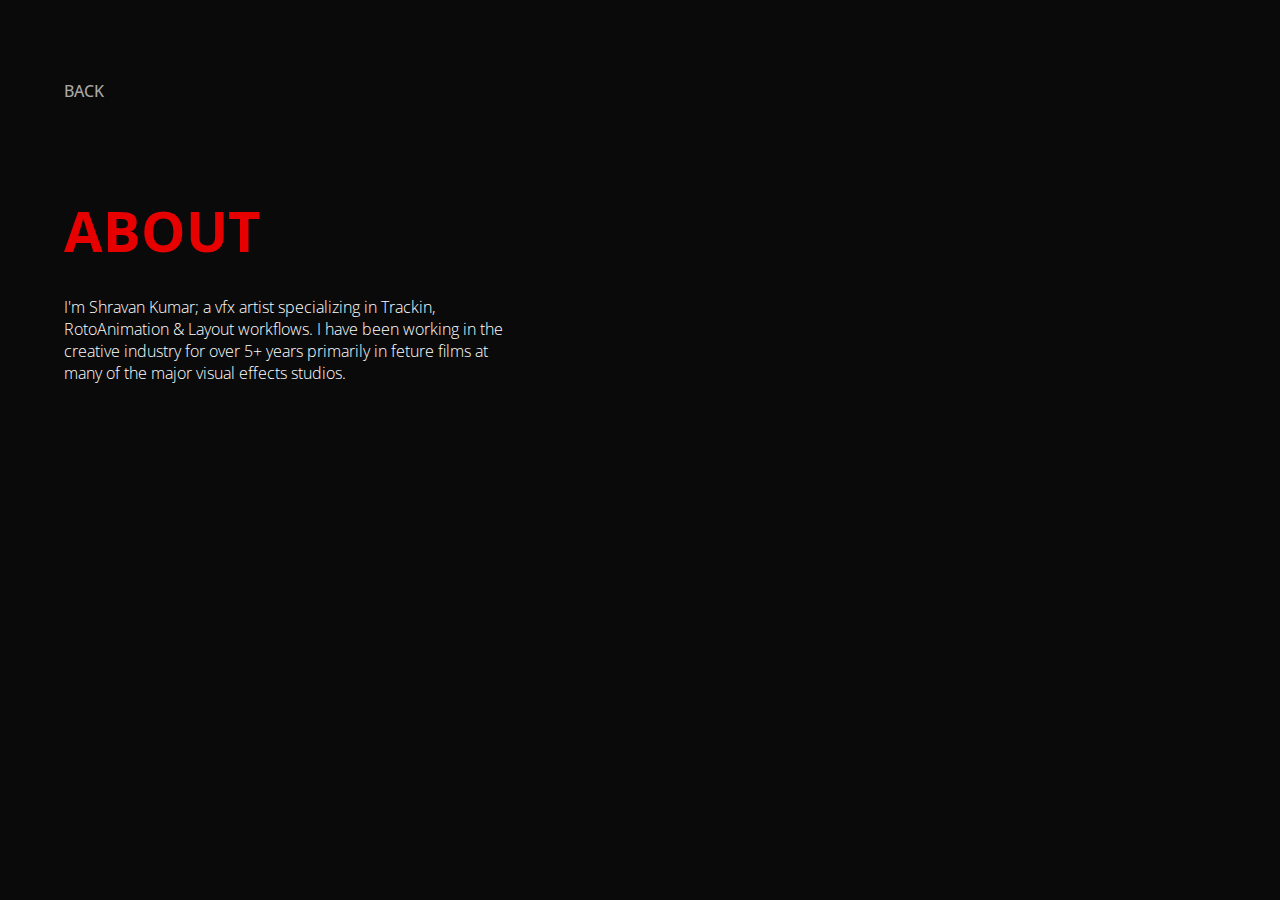
<file: about.html>
<!DOCTYPE html>
<html lang="en">
<head>
    <meta charset="UTF-8">
    <meta http-equiv="X-UA-Compatible" content="IE=edge">
    <meta name="viewport" content="width=device-width, initial-scale=1.0">
    <title>Shravan - About</title>
    <link rel="stylesheet" type="text/css" href="aboutstyle.css">
    <link href="https://fonts.googleapis.com/css2?family=Open+Sans:ital,wght@0,300;0,400;0,500;0,600;0,700;1,300&display=swap" rel="stylesheet">
</head>
<body>
    <div class="back">
        <a href="index.html">BACK</a>
    </div>

    <div class="header2">
        <h2>ABOUT</h2>
        <p>I'm Shravan Kumar; a vfx artist specializing in Trackin, RotoAnimation & Layout workflows. I have been working in the creative industry for over 5+ years primarily in feture films at many of the major visual effects studios.</p>
    </div>

    

    
</body>
</html>
</file>
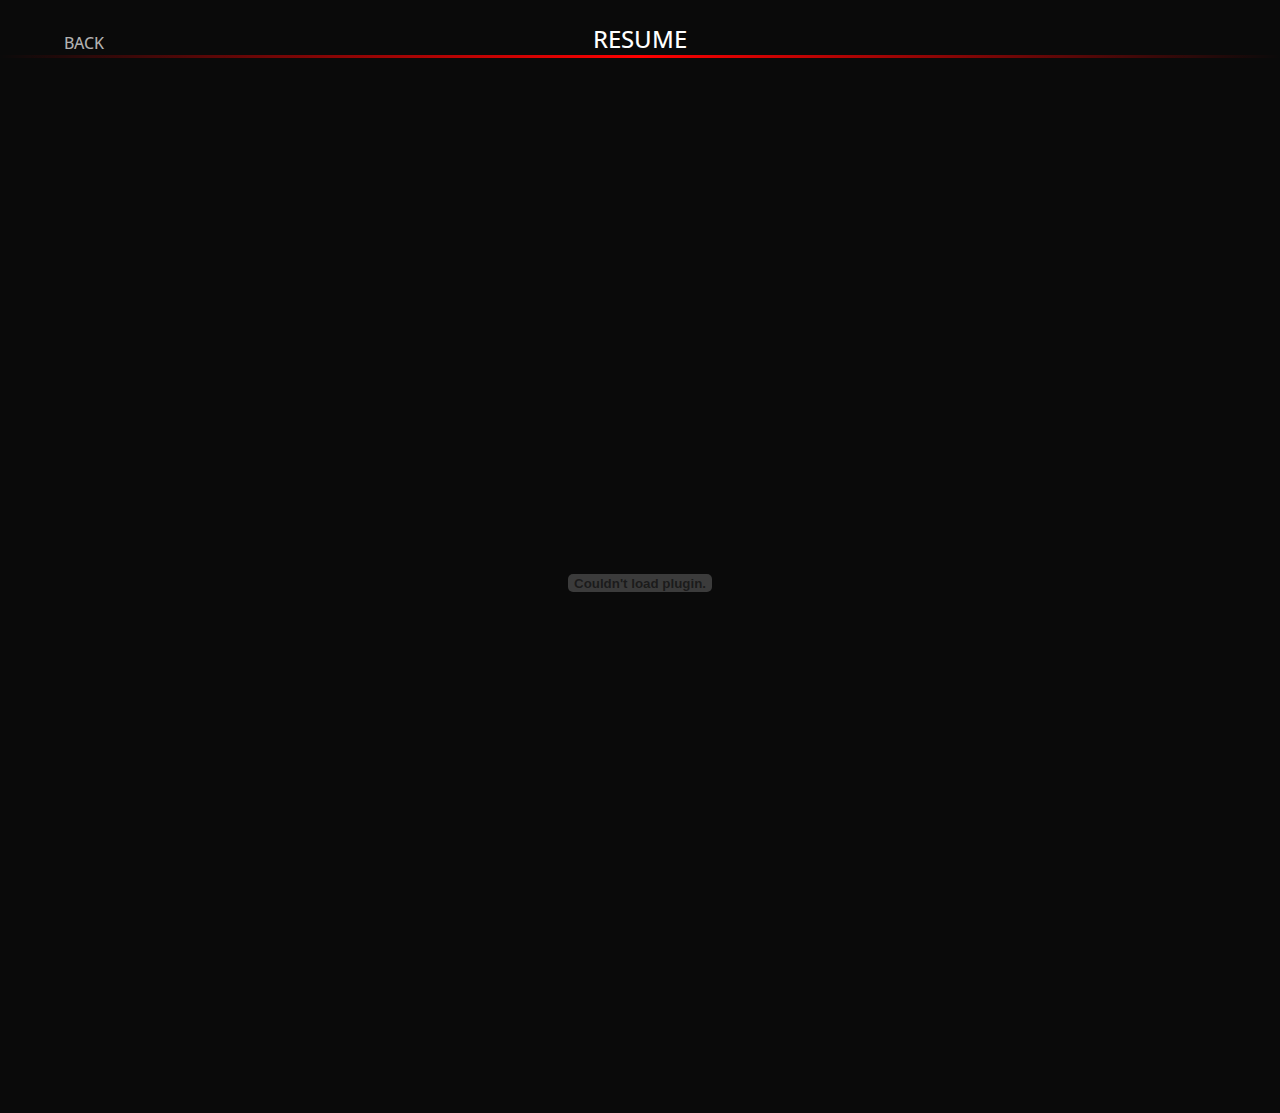
<file: resume.html>
<!DOCTYPE html>
<html lang="en">
<head>
    <meta charset="UTF-8">
    <meta http-equiv="X-UA-Compatible" content="IE=edge">
    <meta name="viewport" content="width=device-width, initial-scale=1.0">
    <title>Shravan - Resume</title>
    <link rel="stylesheet" type="text/css" href="resume.css">
    <link href="https://fonts.googleapis.com/css2?family=Open+Sans:ital,wght@0,300;0,400;0,500;0,600;0,700;1,300&display=swap" rel="stylesheet">
</head>
<body>
   
    

   <a href="index.html"><p>BACK</p></a>

    
        <h2>RESUME</h2>
        <div class="containerpdf">
            <embed src="shravanKumar_resume2022.pdf"  width="100%" height="1000px"/>
        </div>
    
    
    
    
</body>
</html>
</file>
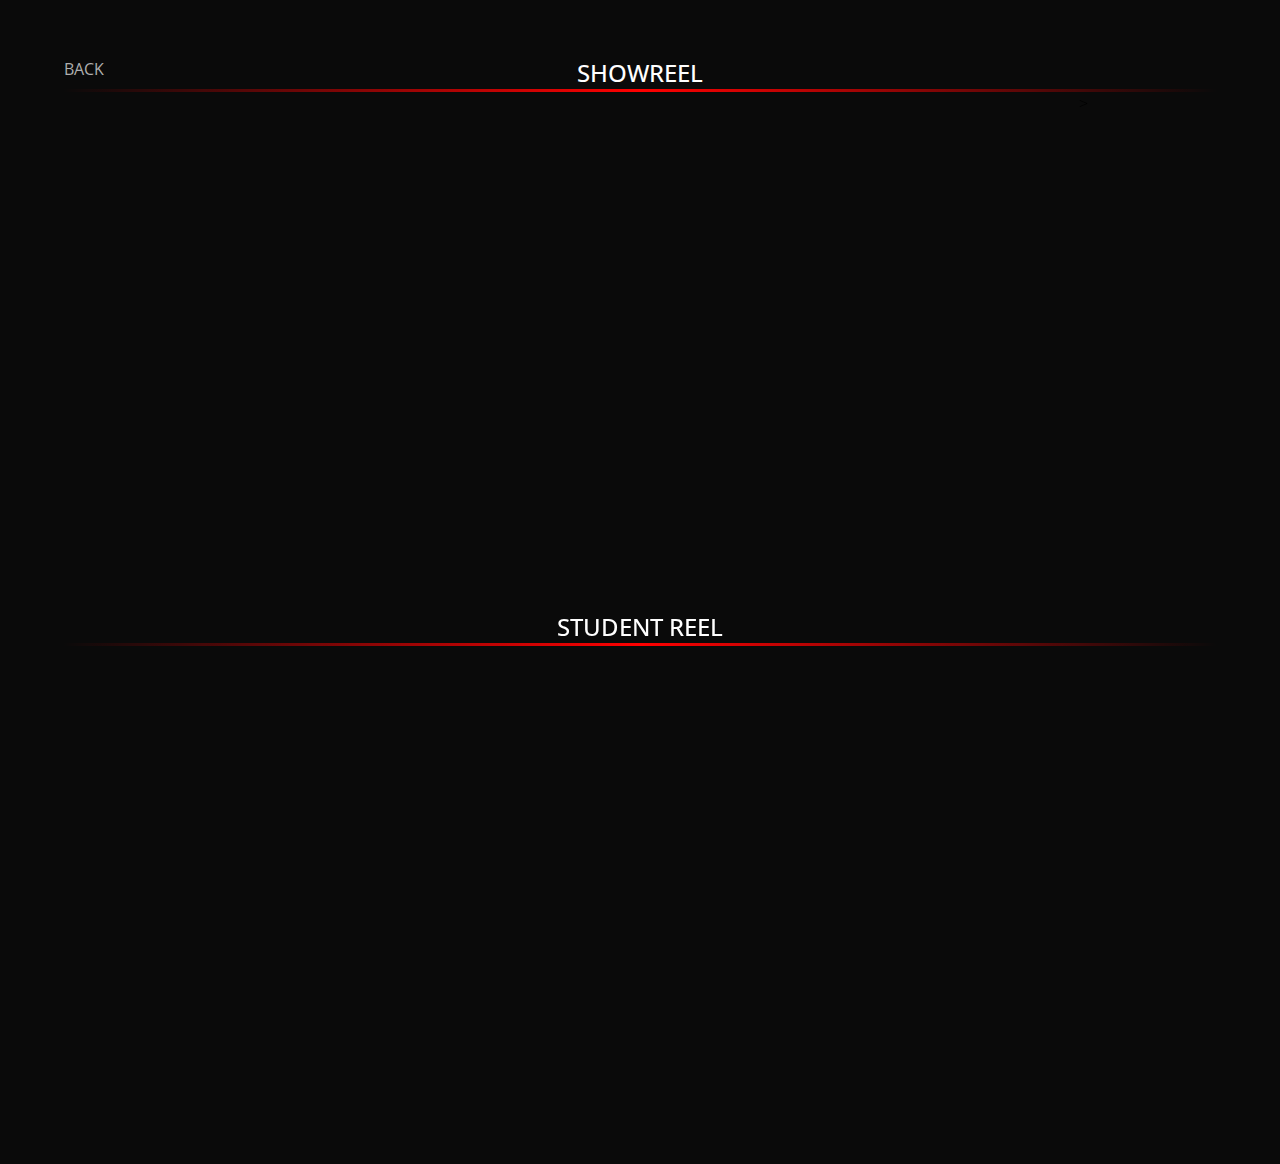
<file: showreel.html>
<!DOCTYPE html>
<html lang="en">
<head>
    <meta charset="UTF-8">
    <meta http-equiv="X-UA-Compatible" content="IE=edge">
    <meta name="viewport" content="width=device-width, initial-scale=1.0">
    <title>Shravan - Showreel</title>
    <link rel="stylesheet" type="text/css" href="showreel.css">
    <link href="https://fonts.googleapis.com/css2?family=Open+Sans:ital,wght@0,300;0,400;0,500;0,600;0,700;1,300&display=swap" rel="stylesheet">
</head>
<body>
   
    

   <a href="index.html"><p>BACK</p></a>

    <div class="header2">
        <h2>SHOWREEL</h2>
            <div class="videowrapper">
                <iframe width="840" height="472" src="https://www.youtube.com/embed/v0rY_mj0U0M" title="YouTube video player" frameborder="0" allow="accelerometer; autoplay; clipboard-write; encrypted-media; gyroscope; picture-in-picture" allowfullscreen></iframe> ></iframe>
            </div>
        <h2>STUDENT REEL</h2>
            <div class="videowrapper">
                <iframe width="840" height="472" src="https://www.youtube.com/embed/SkhTwjgcwkg" title="YouTube video player" frameborder="0" allow="accelerometer; autoplay; clipboard-write; encrypted-media; gyroscope; picture-in-picture" allowfullscreen></iframe>
            </div>
    </div>
    
    
    
</body>
</html>
</file>
<file: aboutstyle.css>
*{  margin: 0;
    padding: 0;
    font-family: 'Open Sans', sans-serif;
    font-weight: lighter;
      
}





body{
    background-color: rgb(10, 10, 10);
    
}


.back{
    padding-left: 5%;
    padding-top: 5em;
}



a{
    color: rgb(168, 168, 168);
    text-decoration: none; 
    font-weight: 500;
   
}

a:hover{
    cursor: pointer;
    color: rgb(230, 0, 0);
}


.header2 p{
    
    color: rgb(255, 255, 255);
}

p:hover{
    cursor: pointer;
    color: rgb(230, 0, 0);
}

.header2{
    text-align: left;
    padding-top: 10vh;
    padding-left: 5%;
    padding-right: 60%;
    
}


.header2 h2{
    font-size: 3.5em;
    font-weight: 700;
    padding-bottom: 0.5em;
    color: rgb(230, 0, 0);
}

::-webkit-scrollbar {
    display: none;
  }




@media only screen and (max-width: 1080px){
    .header2{
        padding-right: 5%;
    }

    .bg{
        padding-left: 50vh;
        padding-top: 50vh;
    }
   
    

}
</file>
<file: resume.css>
*
{
    margin: 0;
    padding: 0;
    font-family: 'Open Sans', sans-serif;
    font-weight: lighter;    
    
}





body{
    
    background-color: rgb(10, 10, 10);
    
}



p{
    color: rgb(177, 177, 177);
    padding-left: 5%;
    transform: translateY(2em);
    text-decoration: none;
    font-weight: 500;
}

a{
    text-decoration: none;
}

p:hover{
    cursor: pointer;
    color: rgb(230, 0, 0);
}

h2{
    text-align: center;
    font-size: 1.5em;
    font-weight: 500;
    
    color: rgb(255, 255, 255);
    border-bottom: 3px solid transparent;
    border-image: linear-gradient(to right, transparent, red , transparent);
    border-image-slice: 1; 
}


.containerpdf{
    padding: 25px;
}
</file>
<file: showreel.css>
*
{
    margin: 0;
    padding: 0;
    font-family: 'Open Sans', sans-serif;
    font-weight: lighter;   
    
}






p{
    color: rgb(175, 175, 175);
    padding-left: 5%;
    padding-top: 2%;
    
    transform: translateY(2em);
    text-decoration: none;
    
}

a{
    text-decoration: none;
    font-weight: 600;
    
}

p:hover{
    cursor: pointer;
    color: rgb(230, 0, 0);
}

.header2{
    text-align: center;
    justify-content: center;
    padding-top: 0.5em; 
     margin-left: 5%;
     margin-right: 5%;
    
}


.header2 h2{
    
    
    grid-template-columns: auto;
    font-size: 1.5em;
    font-weight: 500;
    
    color: rgb(255, 255, 255);
    border-bottom: 3px solid transparent;
    border-image: linear-gradient(to right, transparent, red , transparent);
    border-image-slice: 1;
}

.videowrapper{
    display: flex;
    flex-wrap: wrap;
    justify-content: center;   
}

.videowrapper iframe{
     padding: 2%;

}



::-webkit-scrollbar {
    display: none;
  }
















  body{
    
    background-color: rgb(10, 10, 10);
    
}
</file>
